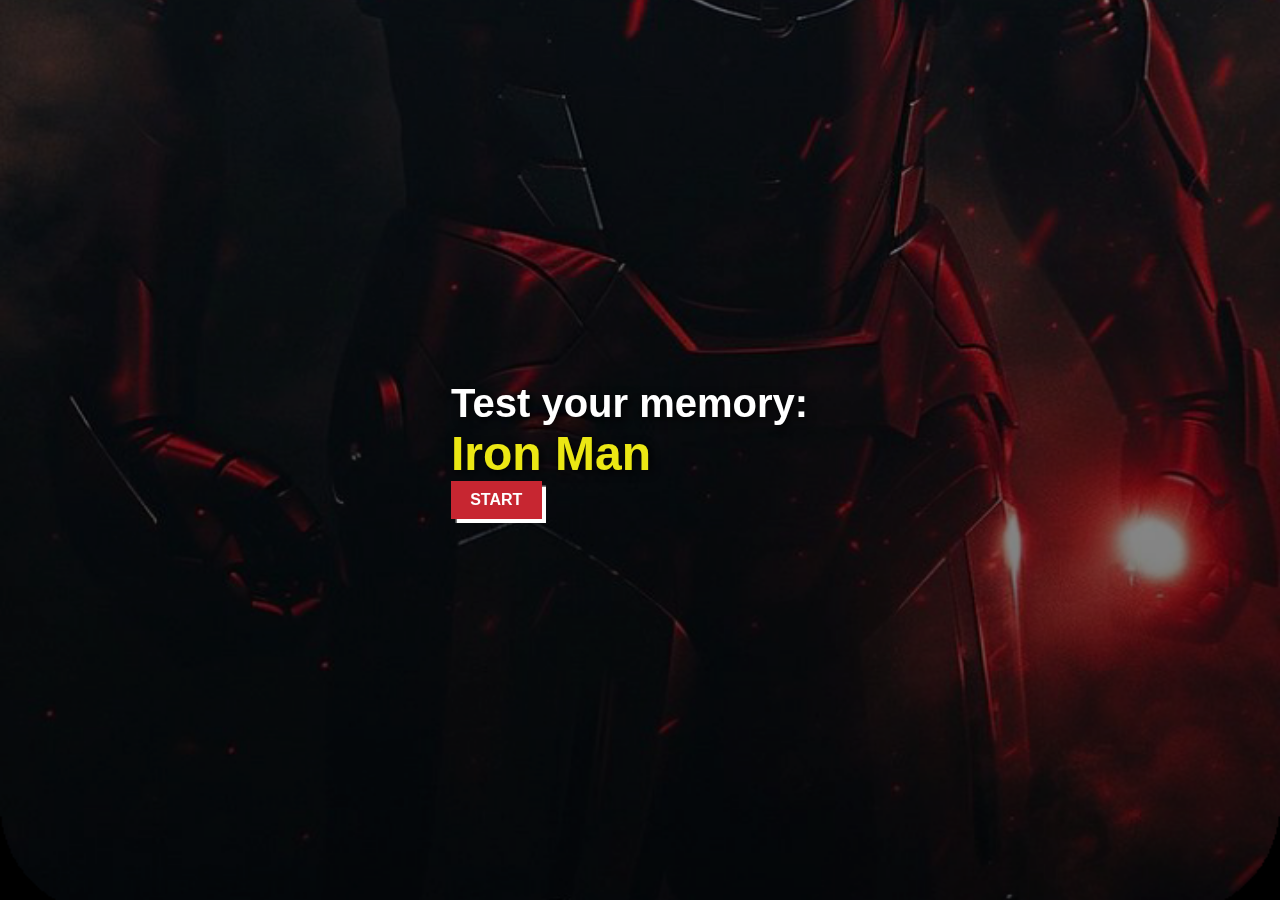
<file: Index.html>
<!DOCTYPE html>
<html lang="en">
<head>
    <meta charset="UTF-8">
    <meta name="viewport" content="width=device-width, initial-scale=1.0">
    <title>Test your memory</title>
    <link rel="stylesheet" href="Style.css">
</head>
<body>

<div class="wrapper">
            <!-- <nav>
                <a href="Index.html">S<span>WP</span></a>
            </nav> -->
    <div class="overlay">    
</div>
<div class="banner">
<h1 class="title">Test your memory: <span>Iron Man</span> </h1>
<button><a href="Game.html">Start</a> </button>
</div>



</div>
</body>
</html>
</file>
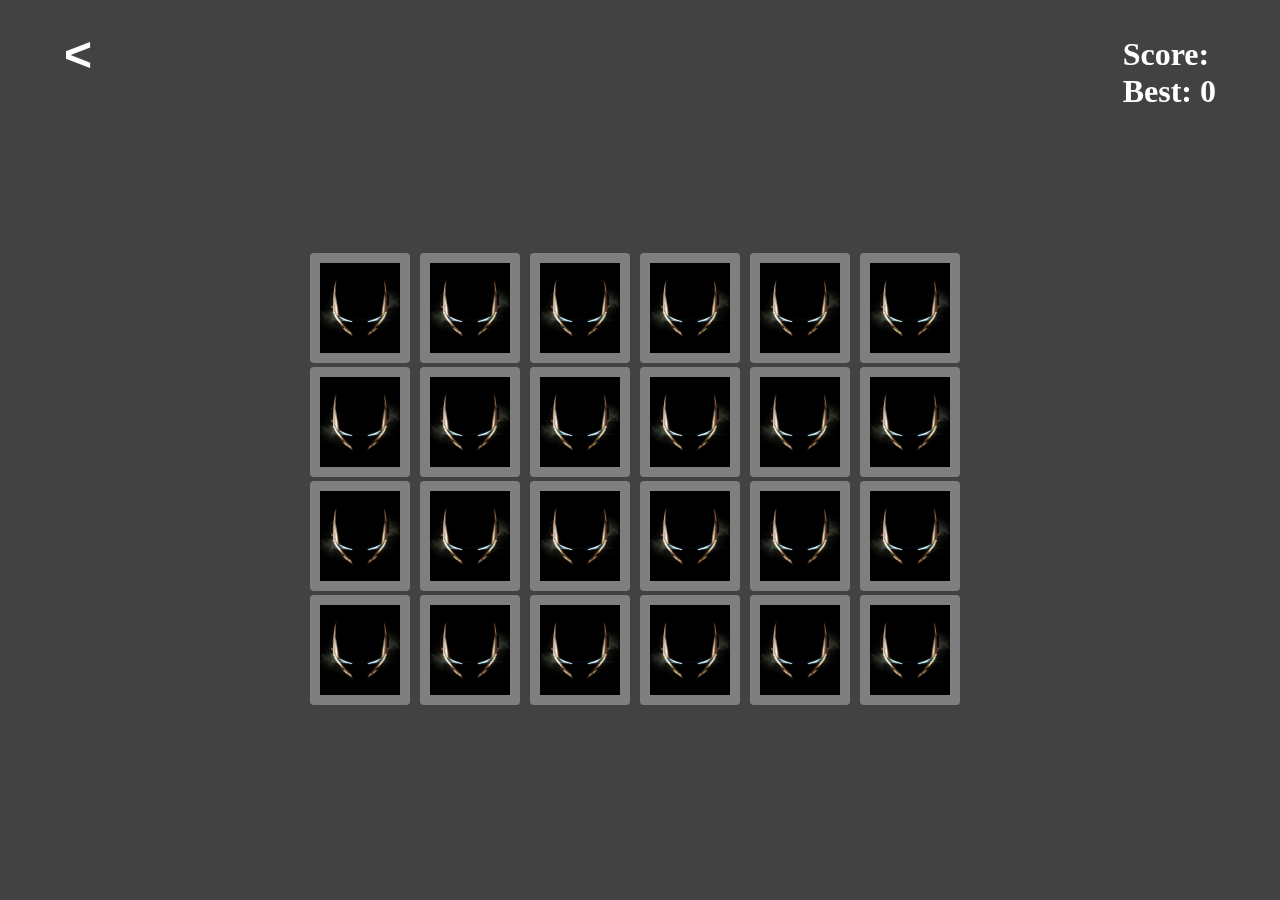
<file: Game.html>
<!DOCTYPE html>
<html lang="en">
<head>
    <meta charset="UTF-8">
    <meta name="viewport" content="width=device-width, initial-scale=1.0">
    <title>Test your memory</title>
</head>
<link rel="stylesheet" href="Game.css">
<body>
    <div class="goback">
    <a href="Index.html"><</a>
    </div>

    <div class="scoreContainer">
        <h2>Score: <span class="scoreText"></span></h2> 
        <h2>Best: <span class="bestText"></span></h2> 
    </div>
<div class="gameContainer">

<div class="card" data-image="blueironman">
    <img src="BlueIronman.jpg" class="front flip" alt="blue ironman">
    <img src="DefaultIronman.jpg" class="back" alt="default">
</div>
<div class="card" data-image="blueironman">
    <img src="BlueIronman.jpg" class="front" alt="blue ironman">
    <img src="DefaultIronman.jpg" class="back" alt="default">
</div>

<div class="card" data-image="meanironman">
    <img src="MeanIronman.jpg" class="front" alt="mean ironman">
    <img src="DefaultIronman.jpg" class="back" alt="default">
</div>
<div class="card" data-image="meanironman">
    <img src="MeanIronman.jpg" class="front" alt="mean ironman">
    <img src="DefaultIronman.jpg" class="back" alt="default">
</div>

<div class="card" data-image="middleageironman">
    <img src="MiddleageIronman.jpg" class="front" alt="Middleage ironman">
    <img src="DefaultIronman.jpg" class="back" alt="default">
</div>
<div class="card" data-image="middleageironman">
    <img src="MiddleageIronman.jpg" class="front" alt="Middleage ironman">
    <img src="DefaultIronman.jpg" class="back" alt="default">
</div>

<div class="card" data-image="shirtlessironman">
    <img src="ShirtlessIronman.jpg" class="front" alt="Shirtless ironman">
    <img src="DefaultIronman.jpg" class="back" alt="default">
</div>
<div class="card" data-image="shirtlessironman">
    <img src="ShirtlessIronman.jpg" class="front" alt="Shirtless ironman">
    <img src="DefaultIronman.jpg" class="back" alt="default">
</div>

<div class="card" data-image="smokingironman">
    <img src="SmokingIronman.jpg" class="front" alt="Smoking ironman">
    <img src="DefaultIronman.jpg" class="back" alt="default">
</div>
<div class="card" data-image="smokingironman">
    <img src="SmokingIronman.jpg" class="front" alt="Smoking ironman">
    <img src="DefaultIronman.jpg" class="back" alt="default">
</div>

<div class="card" data-image="smilingironman">
    <img src="SmilingIronman.jpg" class="front" alt="Smiling ironman">
    <img src="DefaultIronman.jpg" class="back" alt="default">
</div>
<div class="card" data-image="smilingironman">
    <img src="SmilingIronman.jpg" class="front" alt="Smiling ironman">
    <img src="DefaultIronman.jpg" class="back" alt="default">
</div>

<div class="card" data-image="fullironman">
    <img src="FullIronman.png" class="front" alt="Full ironman">
    <img src="DefaultIronman.jpg" class="back" alt="default">
</div>
<div class="card" data-image="fullironman">
    <img src="FullIronman.png" class="front" alt="Full ironman">
    <img src="DefaultIronman.jpg" class="back" alt="default">
</div>

<div class="card" data-image="blackandwhiteironman">
    <img src="BlackandwhiteIronman.png" class="front" alt="black and white ironman">
    <img src="DefaultIronman.jpg" class="back" alt="default">
</div>
<div class="card" data-image="blackandwhiteironman">
    <img src="BlackandwhiteIronman.png" class="front" alt="black and white ironman">
    <img src="DefaultIronman.jpg" class="back" alt="default">
</div>

<div class="card" data-image="darkredironman">
    <img src="DarkredIronman.jpg" class="front" alt="Dark red ironman">
    <img src="DefaultIronman.jpg" class="back" alt="default">
</div>
<div class="card" data-image="darkredironman">
    <img src="DarkredIronman.jpg" class="front" alt="Dark red ironman">
    <img src="DefaultIronman.jpg" class="back" alt="default">
</div>

<div class="card" data-image="darkyellowironman">
    <img src="DarkyellowIronman.jpg" class="front" alt="Dark yellow ironman">
    <img src="DefaultIronman.jpg" class="back" alt="default">
</div>
<div class="card" data-image="darkyellowironman">
    <img src="DarkyellowIronman.jpg" class="front" alt="Dark yellow ironman">
    <img src="DefaultIronman.jpg" class="back" alt="default">
</div>

<div class="card" data-image="redbgironman">
    <img src="RedbgIronman.jpg" class="front" alt="red bg ironman">
    <img src="DefaultIronman.jpg" class="back" alt="default">
</div>
<div class="card" data-image="redbgironman">
    <img src="RedbgIronman.jpg" class="front" alt="red bg ironman">
    <img src="DefaultIronman.jpg" class="back" alt="default">
</div>

<div class="card" data-image="yellowbgironman">
    <img src="YellowbgIronman.jpg" class="front" alt="yellow bg ironman">
    <img src="DefaultIronman.jpg" class="back" alt="default">
</div>
<div class="card" data-image="yellowbgironman">
    <img src="YellowbgIronman.jpg" class="front" alt="yellow bg ironman">
    <img src="DefaultIronman.jpg" class="back" alt="default">
</div>




</div>


<script src="Game.js"></script>
    
</body>
</html>
</file>
<file: Style.css>
* {
    margin: 0;
    padding: 0;
    box-sizing: border-box;
}

body {
    position: relative;
}

nav {
    position: fixed;
    top: 1%;
    left: 2%;
}

nav a {
    color: #fff;
    font-size: 1.3rem;
    text-decoration: none;
    font-family:'Franklin Gothic Medium', 'Arial Narrow', Arial, sans-serif;
    font-weight: bolder;
}

nav a span {
    color: rgb(103, 253, 253);
}

.overlay {
    background-color: #000;
    position: fixed;
    z-index: -1;
    opacity: .3;
    height: 100vh;
    width: 100%;
}


.wrapper {
    display: flex;
    flex-direction: column;
    width: 100%;
    justify-content: center;
    align-items: center;
    position: relative;
    background-image: url("FullIronman.png");
    background-repeat: no-repeat;
    background-size:cover;
    background-position: center;
    height: 100vh;
    /* background-color: rgb(0, 0, 0, .5); */
    /* padding-left: 10px;
    padding-right: 10px; */
    overflow: hidden;
    /* opacity: .8; */
    position: relative;
    z-index: 1;
}

.banner {
    width: 50%;
    /* opacity: 1; */
}

.banner .title {
    color: #fff;
    font-size: 2rem;
    /* text-align: center; */
    text-shadow:2px 2px 10px #000;
    font-weight: bold;
    /* font-family: Geneva, Verdana, sans-serif; */
    font-family: 'Gill Sans', 'Gill Sans MT', Calibri, 'Trebuchet MS', sans-serif;
}

.banner .title span {
    color: #ebe714;
    font-size: 2.5rem;
}

.banner button {
    padding: 8px 10px;
    /* padding: 10px; */
    font-size: 1rem;
    font-weight: bolder;
    /* background-color: #ebe714; */
    background-color: #c72631;;
    text-transform: uppercase;
    border: none;
    font-family: Geneva, Verdana, sans-serif;
    box-shadow: 3.5px 3.5px 1px #fff;
}

.banner button a {
    text-decoration: none;
    /* color:#c72631; */
    color:#fff;
}

@media only screen and (min-width:760px) {
.wrapper{
    /* background-repeat: no-repeat; */
    background-size: cover;
    background-position:bottom;
    background-color: rgb(0, 0, 0);
    padding: 0 10px;
}

.banner {
    width: 30%;
}
.banner .title {
    font-size: 2.5rem;
}

.banner .title span {
    font-size: 3rem;
}


.banner button {
    padding: 10px 1.2em;
    /* padding: 10px; */
    font-size: 1rem;
}


}
</file>
<file: Game.css>
* {
    margin:0;
    padding: 0;
    box-sizing: border-box;
}

body {
    width: 100%;
    height: 100vh;
    background-color: rgb(66, 66, 66);
    display: flex;
    flex-direction: column;
    align-items: center;
    justify-content: center;
}


h1 {
    margin-top: 1em;
    margin-bottom: 1em;    
    color:#fff;
    font-family: Tahoma, sans-serif;
}

.goback {
    position: fixed;
    top: 3%;
    left: 5%;
}

.goback a {
    color: #fff;
    font-size: 3rem;
    text-decoration: none;
    font-weight: bolder;
    font-family:'Segoe UI', Tahoma, Geneva, Verdana, sans-serif;
}

.scoreContainer {
    position: fixed;
    top: 4%;
    right: 5%;
}


.scoreContainer h2 {
    color: #fff;
    font-size: 2rem;
}

.gameContainer {
    width: 700px;
    height: 500px;
    padding-top: 3em;
    margin: auto;
    display: flex;
    flex-wrap: wrap;
    justify-content: center;
    align-items: center;
    perspective: 1000px;
}

.card img {
    width: 100px;
    height: 110px;
}


.card {
    width: 15%;
    height: 23%;
    margin: 5px;
    margin-left: 0;
    position: relative;
    transform-style: preserve-3d;
    transition: transform 0.3s;
    cursor: pointer;
    background-color: transparent;
}

.card:active {
    transform: scale(0.95);
    transition: transform 0.2s ease-in-out;
}

.card.flip {
    transform: rotateY(180deg);
    cursor: pointer;
}

.front, .back {
    background-color: #807f7f;
    width: 100%;
    height: 100%;
    padding: 10px;
    border-radius: 4px;
    position: absolute;
    backface-visibility: hidden;
}

.front {
    transform: rotateY(180deg);
}
</file>
